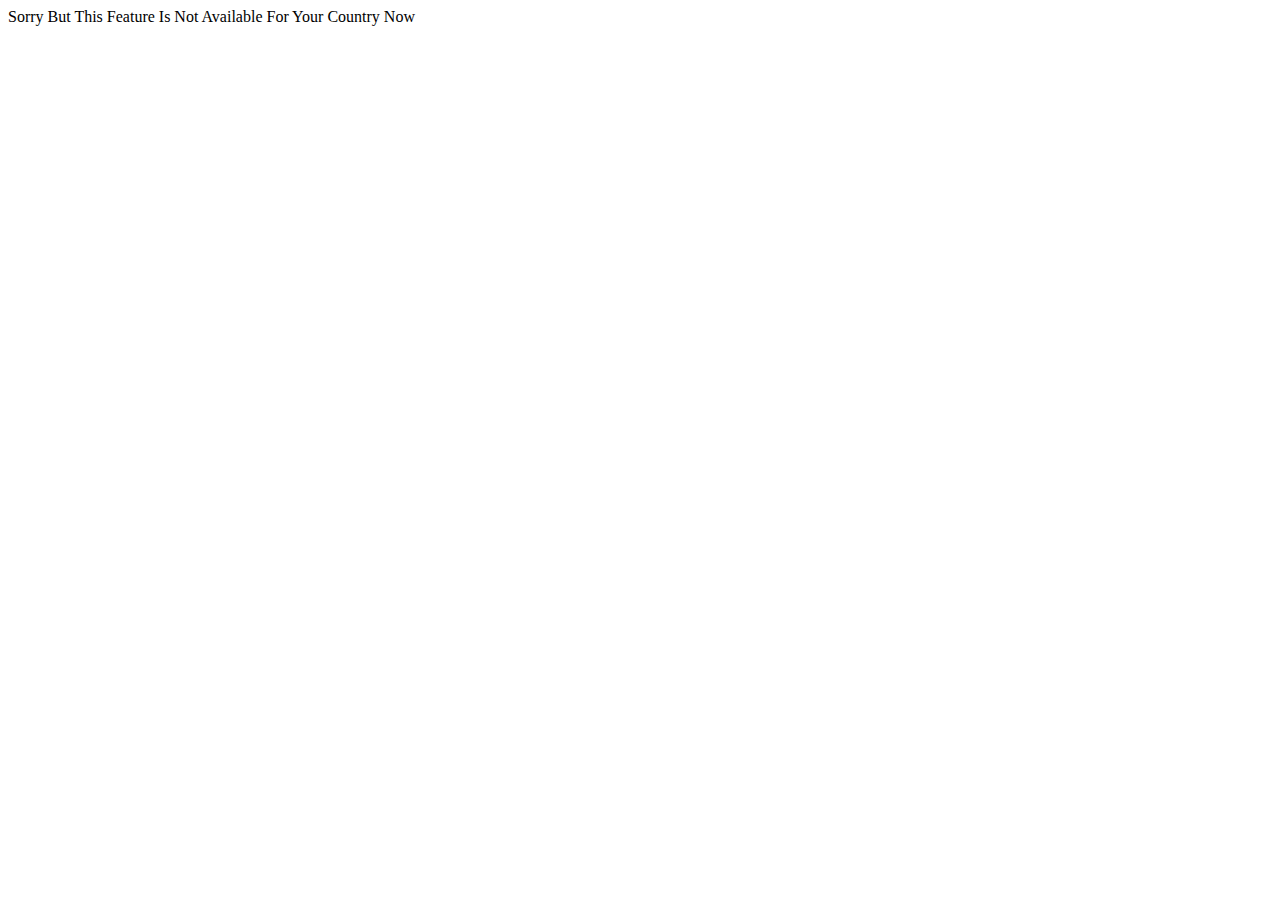
<file: nil.html>
<!DOCTYPE html>
<html lang="en">
<head>
    <meta charset="UTF-8">
    <meta name="viewport" content="width=device-width, initial-scale=1.0">
    <title>Error</title>
</head>
<body>
    Sorry But This Feature Is Not Available For Your Country Now
</body>
</html>
</file>
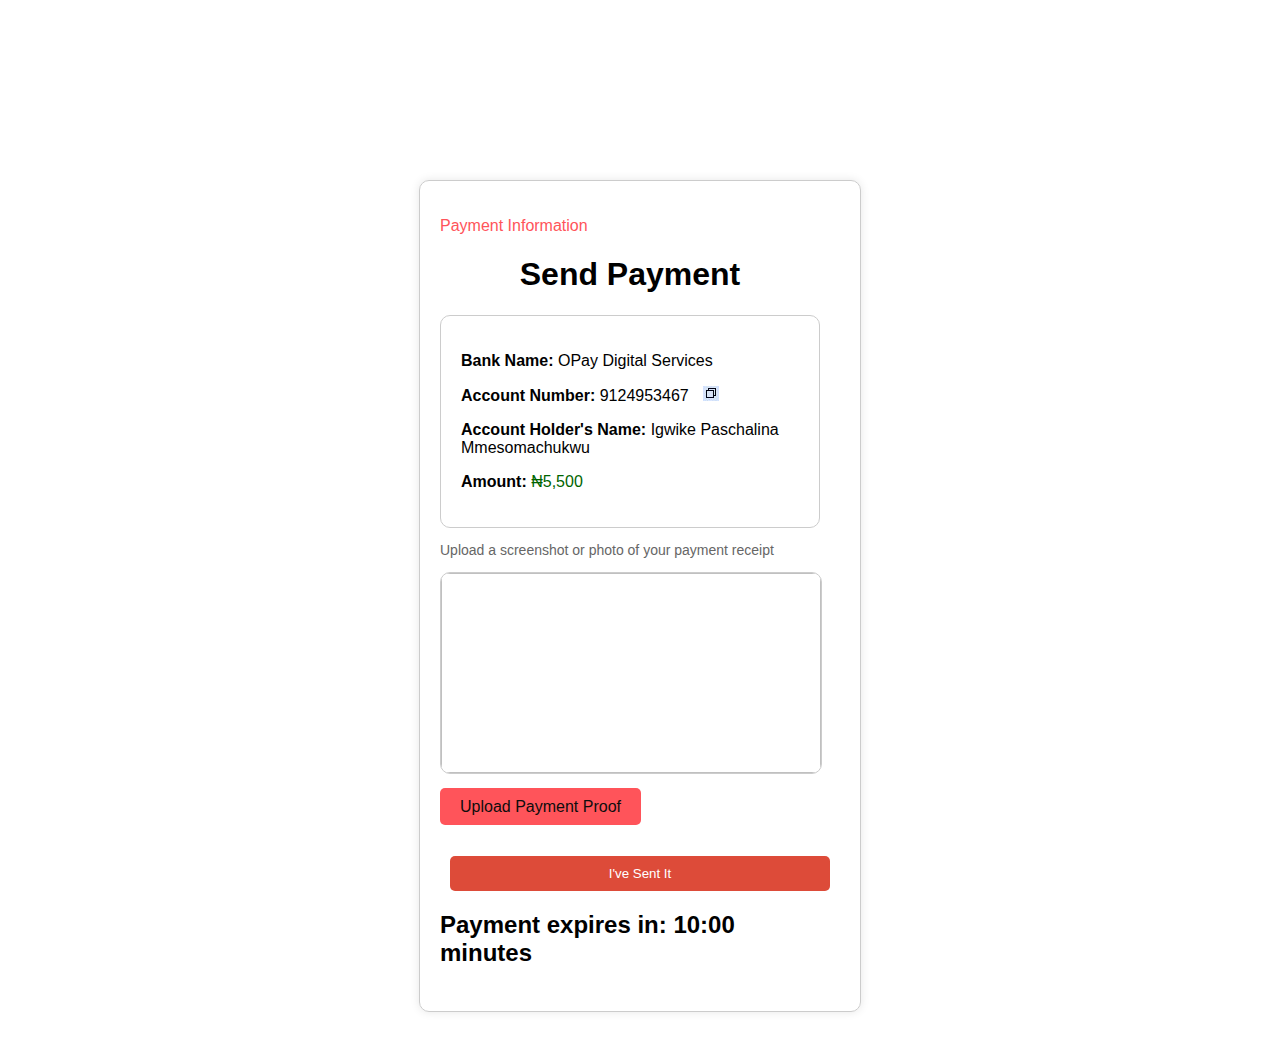
<file: register-3.html>
<!-- index.html -->
<!DOCTYPE html>
<html lang="en">
<head>
  <meta charset="UTF-8">
  <meta name="viewport" content="width=device-width, initial-scale=1.0">
  <title>Payment Gateway</title>
  <style>
    /* styles */
    body {
      font-family: Arial, sans-serif;
    }
    
    .container {
      max-width: 400px;
      margin: 50px auto;
      padding: 20px;
      border: 1px solid #ccc;
      border-radius: 10px;
      box-shadow: 0 0 10px rgba(0, 0, 0, 0.1);
      margin-top: 20vh;
    }
    
    .payment-methods {
      margin-bottom: 20px;
      margin-right: 20px;
    }
    
    input[type="text"],
    input[type="email"],
    input[type="password"] {
      width: 100%;
      padding: 10px;
      margin-bottom: 10px;
      border: 1px solid #ccc;
      border-radius: 5px;
    }
    
    button {
      width: 100%;
      padding: 10px;
      background-color: #ff545a;
      color: #0e0d0d;
      border: none;
      border-radius: 5px;
      cursor: pointer;
      margin-left: 10px;
    }
    
    button:hover {
      background-color: #868080;
    }
    
    select {
      width: 105%;
      padding: 10px;
      margin-bottom: 10px;
      border: 1px solid #ccc;
      border-radius: 5px;
    }
    
    #login-btn {
      background-color: #dd4b39;
      color: #fff;
      padding: 10px 20px;
      border: none;
      border-radius: 5px;
      cursor: pointer;
    }
    
    #login-btn:hover {
      background-color: #c23321;
    }
    
    footer {
      background-color: #868080;
    }
    
    .btn-0 {
      background-color: #bebcbc;
      border-radius: 5px;
    }
    
    .btn-0:hover {
      background-color: #ff545a;
    }
    
    .btn-1 {
      width: 100%;
      padding: 10px;
      background-color: #ff545a;
      color: #0e0d0d;
      border: none;
      border-radius: 5px;
      cursor: pointer;
      margin-left: 10px;
    }
    
    .btn-1:hover {
      background-color: #ff545a;
    }
    
    .bank-link {
      text-decoration: none;
      color: #0e0d0d;
      margin-bottom: 10px;
      display: block;
    }
    
    .bank-link:hover {
      color: #ff545a;
    }
    
    #account-details {
      padding: 20px;
      border: 1px solid #ccc;
      border-radius: 10px;
    }
    
    #copy-btn {
      cursor: pointer;
      color: #0e0d0d;
      text-decoration: none;
      margin-left: 10px;
    }
    
    #copy-btn:hover {
      color: #ff545a;
    }
    
    #sent-btn {
      background-color: #dd4b39;
      color: #fff;
      padding: 10px 20px;
      border: none;
      border-radius: 5px;
      cursor: pointer;
      margin-top: 20px;
    }
    
    #sent-btn:hover {
      background-color: #c23321;
    }
    
    #countdown {
      font-size: 24px;
      font-weight: bold;
      margin-top: 20px;
    }
    
    #payment-section {
      display: block;
    }
    
    #payment-section.hidden {
      display: none;
    }
    
    .upload-section {
      margin-bottom: 20px;
    }
    
    .upload-section input[type="file"] {
      display: none;
    }
    
    .upload-section label {
      background-color: #ff545a;
      color: #0e0d0d;
      padding: 10px 20px;
      border: none;
      border-radius: 5px;
      cursor: pointer;
    }
    
    .upload-section label:hover {
      background-color: #868080;
    }

.upload-section p {
  font-size: 14px;
  color: #666;
}

.uploaded-image {
  width: 100%;
  height: 200px;
  border: 1px solid #ccc;
  border-radius: 10px;
  margin-bottom: 20px;
  object-fit: cover;
}
</style>
</head>

<body>
<div class="container">
<div class="payment-methods">
  <p style="color: #ff545a;">Payment Information</p>
  <h1 style="font-family: 'Franklin Gothic Medium', 'Arial Narrow', Arial, sans-serif; color: black; text-align: center;">Send Payment</h1>
  <div id="account-details">
    <p><strong>Bank Name:</strong> <span id="bank-name">OPay Digital Services</span></p>
    <p><strong>Account Number:</strong> <span id="account-number">9124953467</span> <a id="copy-btn" onclick="copyAccountNumber()"><img src="/images/blog/copy.jpg"></a></p>
    <p><strong>Account Holder's Name:</strong> <span id="account-holder">Igwike Paschalina Mmesomachukwu</span></p>
    <p><strong>Amount:</strong> <span style="color: darkgreen;">₦5,500</span></p>
  </div>
  <div class="upload-section">
    <input type="file" id="payment-proof" accept="image/*" onchange="uploadImage(this)">
    <p>Upload a screenshot or photo of your payment receipt</p>
    <img id="uploaded-image" class="uploaded-image">
    <label for="payment-proof">Upload Payment Proof</label>
  </div>
  <button id="sent-btn" onclick="sendPayment()">I've Sent It</button>
  <p id="countdown">Payment expires in: 10:00 minutes</p>
  <p id="payment-status"></p>
</div>
</div>

<script>
let countdownTime = 600; // 10 minutes in seconds
let countdownInterval;
let paymentSection = document.getElementById('payment-section');
let uploadedImage = document.getElementById('uploaded-image');

function startCountdown() {
  countdownInterval = setInterval(() => {
    countdownTime--;
    document.getElementById('countdown').innerText = `Payment expires in: ${formatTime(countdownTime)}`;
    if (countdownTime <= 0) {
      clearInterval(countdownInterval);
      paymentExpired();
    }
  }, 1000);
}

function formatTime(seconds) {
  let minutes = Math.floor(seconds / 60);
  let secondsRemaining = seconds % 60;
  return `${minutes}:${secondsRemaining.toString().padStart(2, '0')}`;
}

function copyAccountNumber() {
  const accountNumber = document.getElementById('account-number').textContent;
  navigator.clipboard.writeText(accountNumber);
  alert('Account number copied to clipboard!');
}

function uploadImage(input) {
  if (input.files && input.files[0]) {
    const reader = new FileReader();
    reader.onload = (e) => {
      uploadedImage.src = e.target.result;
    };
    reader.readAsDataURL(input.files[0]);
  }
}

function sendPayment() {
  alert('Payment sent!');
  window.location.href = 'register-4.html';
}

function paymentConfirmed() {
  clearInterval(countdownInterval);
  paymentSection.classList.add('hidden');
  document.getElementById('payment-status').innerText = 'Payment confirmed. Thank you!';
}

function paymentExpired() {
  paymentSection.classList.add('hidden');
  document.getElementById('payment-status').innerText = 'Payment expired. Please try again.';
  window.close();
}

startCountdown();
</script>
</body>
</html>
</file>
